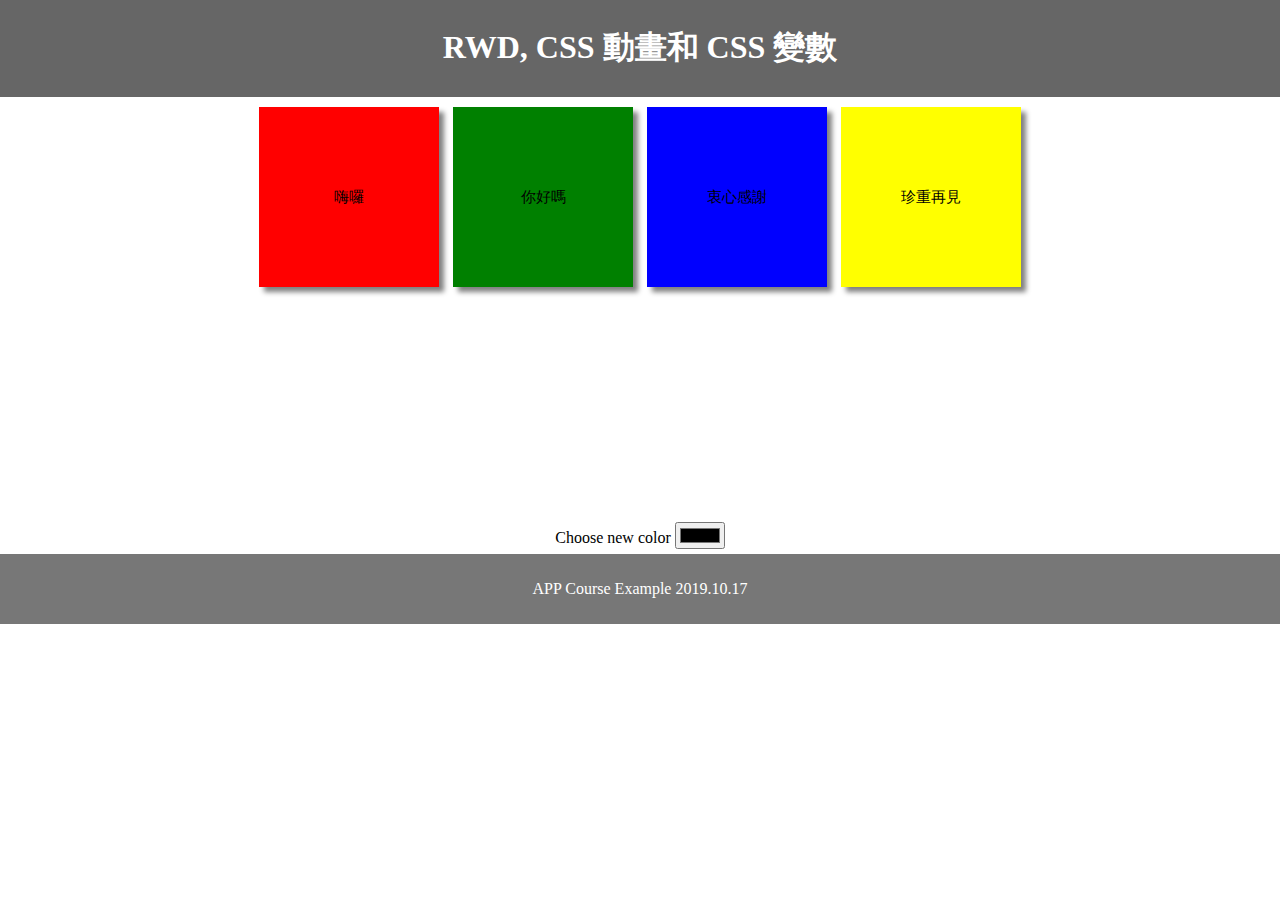
<file: case0/index.html>
<!DOCTYPE html>
<html lang="en">
<head>
<title>CSS RWD</title>
<meta charset="utf-8">
<meta name="viewport" content="width=device-width, initial-scale=1">
<link rel="stylesheet" href="basic.css">
<link rel="stylesheet" media="(max-width: 300px)" href="a.css">
<link rel="stylesheet" media="(min-width: 301px) and (max-width: 720px)" href="b.css">
<link rel="stylesheet" media="(min-width: 721px)" href="c.css">
<script src="control.js"></script>

<!-- fontawesome -->
<link rel="stylesheet" href="https://use.fontawesome.com/releases/v5.5.0/css/all.css" integrity="sha384-B4dIYHKNBt8Bc12p+WXckhzcICo0wtJAoU8YZTY5qE0Id1GSseTk6S+L3BlXeVIU" crossorigin="anonymous">
</head>

<body>
<header>
  <h1>RWD, CSS 動畫和 CSS 變數</h1>
</header>

<section>
	<div class="container">
		<div class="grid grid1">嗨囉</div>
		<div class="grid grid2">你好嗎</div>
		<div class="grid grid3">衷心感謝</div>
		<div class="grid grid4">珍重再見</div>
	</div>
	<label>Choose new color</label>
	<input type="color" id="myColor" onchange="getColor();"/>
</section>

<footer>
  <p>APP Course Example 2019.10.17</p>
  <i class="fas fa-heart fa-2x" onclick="javascript:beat();" id="heart"></i>
</footer>

</body>
</html>
</file>
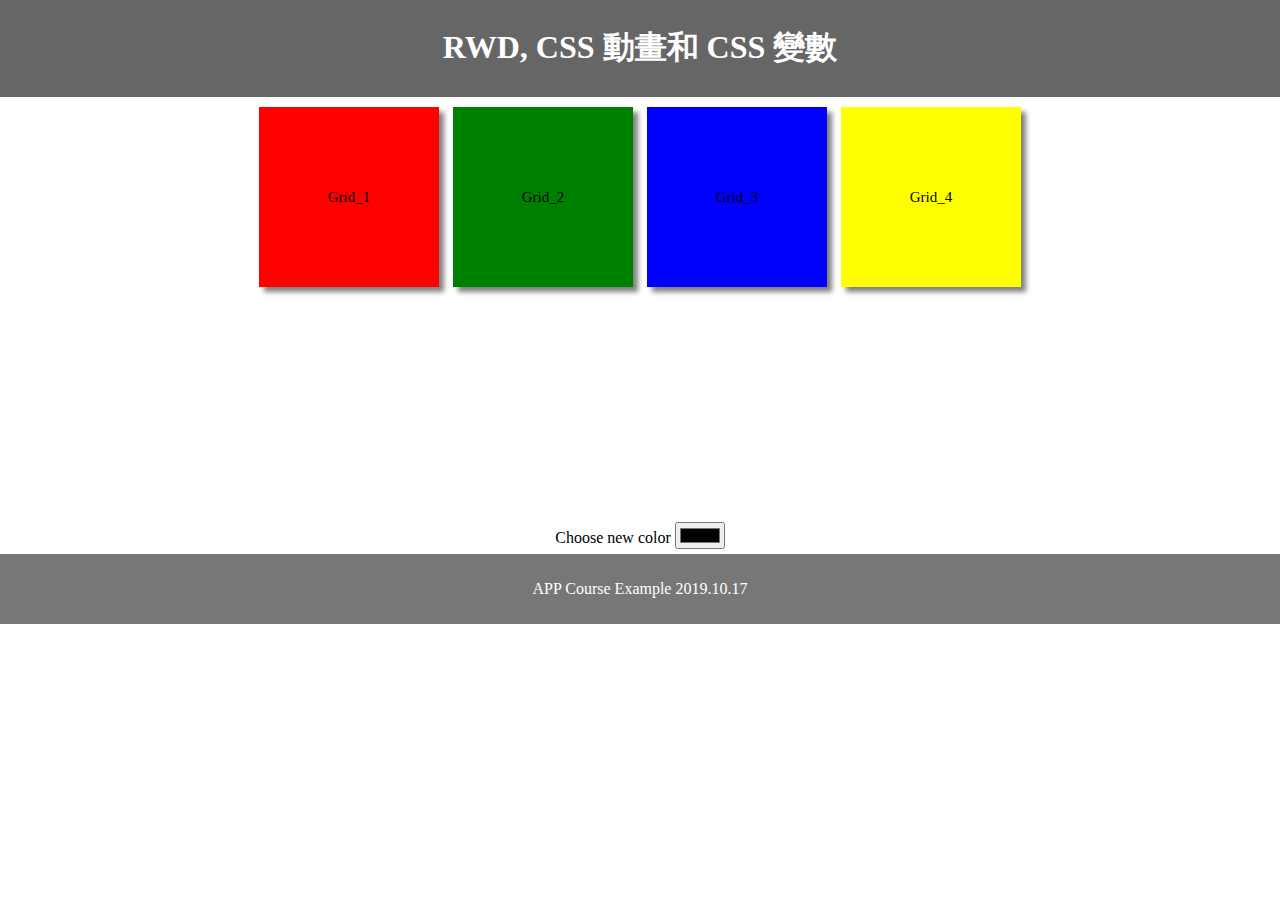
<file: APP_case/case0/index.html>
<!DOCTYPE html>
<html lang="en">
<head>
<title>CSS RWD</title>
<meta charset="utf-8">
<meta name="viewport" content="width=device-width, initial-scale=1">
<link rel="stylesheet" href="basic.css">
<link rel="stylesheet" media="(max-width: 420px)" href="a.css">
<link rel="stylesheet" media="(min-width: 421px) and (max-width: 840px)" href="b.css">
<link rel="stylesheet" media="(min-width: 841px)" href="c.css">
<script src="control.js"></script>

<!-- fontawesome -->
<link rel="stylesheet" href="https://use.fontawesome.com/releases/v5.5.0/css/all.css" integrity="sha384-B4dIYHKNBt8Bc12p+WXckhzcICo0wtJAoU8YZTY5qE0Id1GSseTk6S+L3BlXeVIU" crossorigin="anonymous">
</head>

<body>
<header>
  <h1>RWD, CSS 動畫和 CSS 變數</h1>
</header>

<section>
	<div class="container">
		<div class="grid grid1">Grid_1</div>
		<div class="grid grid2">Grid_2</div>
		<div class="grid grid3">Grid_3</div>
		<div class="grid grid4">Grid_4</div>
	</div>
	<label>Choose new color</label>
	<input type="color" id="myColor" onchange="getColor();"/>
</section>

<footer>
  <p>APP Course Example 2019.10.17</p>
  <i class="fas fa-heart fa-2x" onclick="javascript:beat();" id="heart"></i>
</footer>

</body>
</html>
</file>
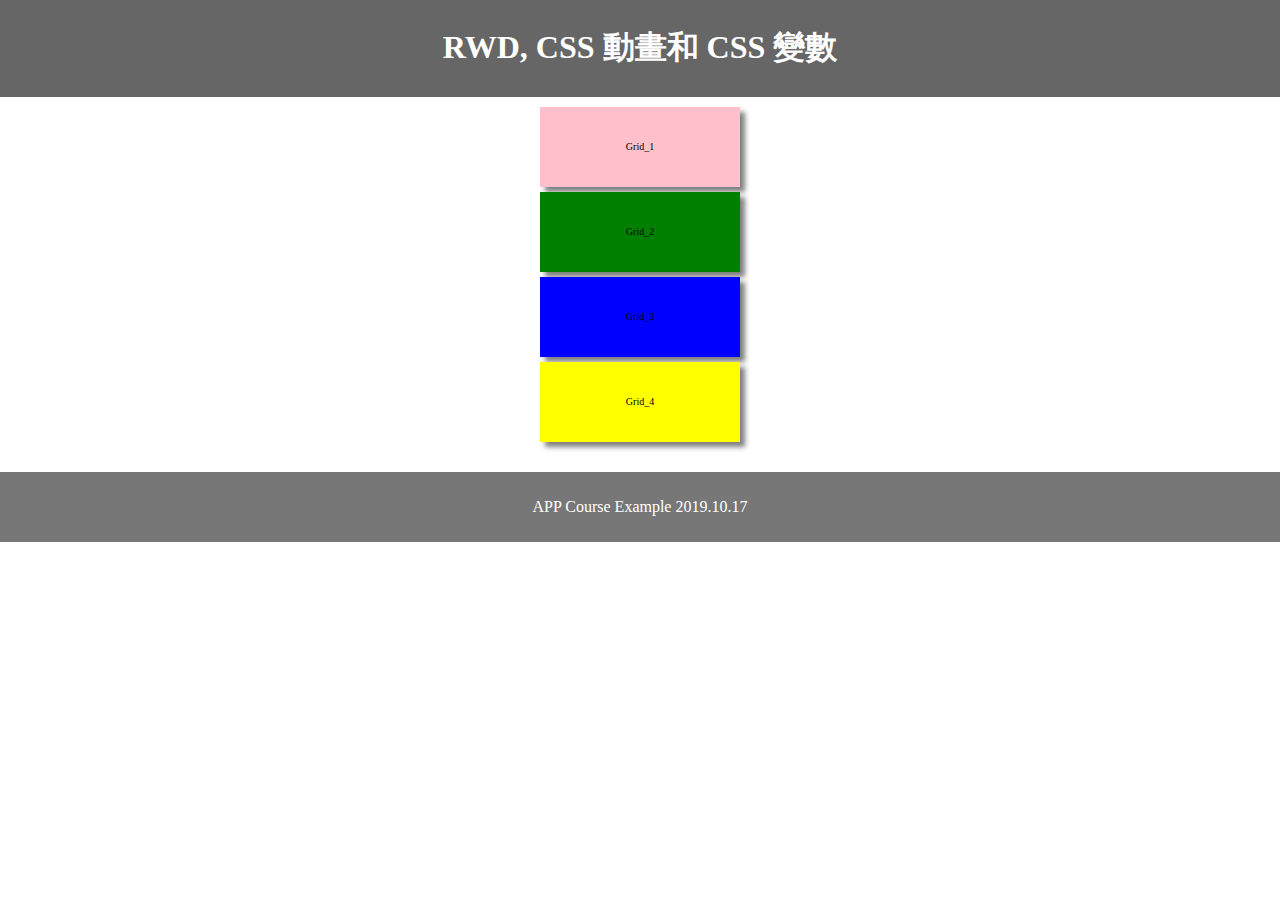
<file: case0/index1.html>
<!DOCTYPE html>
<html lang="en">
<head>
<title>CSS RWD</title>
<meta charset="utf-8">
<meta name="viewport" content="width=device-width, initial-scale=1">
<style>
body {
	margin: 0;
	text-align: center;
}
/* Style the header */
header {
    background-color: #666;
    padding: 5px;
    text-align: center;
    color: white;
}
section {
	padding: 5px;
}
/* Style the footer */
footer {
    background-color: #777;
    padding: 10px;
    text-align: center;
    color: white;
}
div.grid1 {
	background-color: pink;
	animation-name: ani_grid1;
    animation-duration: 4s;
	animation-iteration-count: infinite;
}
div.grid2 {
	background-color: green;
	animation-name: ani_grid2;
	animation-duration: 4s;
	animation-iteration-count: infinite;
}
div.grid3 {
	background-color: blue;
}
div.grid4 {
	background-color: yellow;
}
/* CSS transform standard syntax */
@keyframes ani_grid1 {
    from {transform: rotate(0deg);}
    to {transform: rotate(360deg);}
}

@keyframes ani_grid2 {
	0% {background-color: black;}
	20% {background-color: green;}
	40% {background-color: yellow;}
	60% {background-color: red;}
	80% {background-color: blue;}
	100% {background-color: green;}
	from {transform: rotate(0deg);}
    to {transform: rotate(360deg);}
}
.fas {
	animation-name: heartbeat;
    animation-duration: var(--heartbeat);
	animation-iteration-count: infinite;
}
@keyframes heartbeat {
	from {transform: scale(1,1); color: white;}
	to {transform: scale(1.2,1.2); color: red;}
}
div.container {
 width: 210px;
 height: 360px;
 margin: 0px auto;
}
div.grid {
 width: 200px;
 height: 80px;
 margin: 5px;
 line-height: 80px;
 box-shadow: 5px 5px 5px gray;
 font-size: 10px;
}
</style>
</head>

<body>
<header>
  <h1>RWD, CSS 動畫和 CSS 變數</h1>
</header>

<section>
	<div class="container">
		<div class="grid grid1">Grid_1</div>
		<div class="grid grid2">Grid_2</div>
		<div class="grid grid3">Grid_3</div>
		<div class="grid grid4">Grid_4</div>
	</div>
</section>

<footer>
  <p>APP Course Example 2019.10.17</p>
</footer>

</body>
</html>
</file>
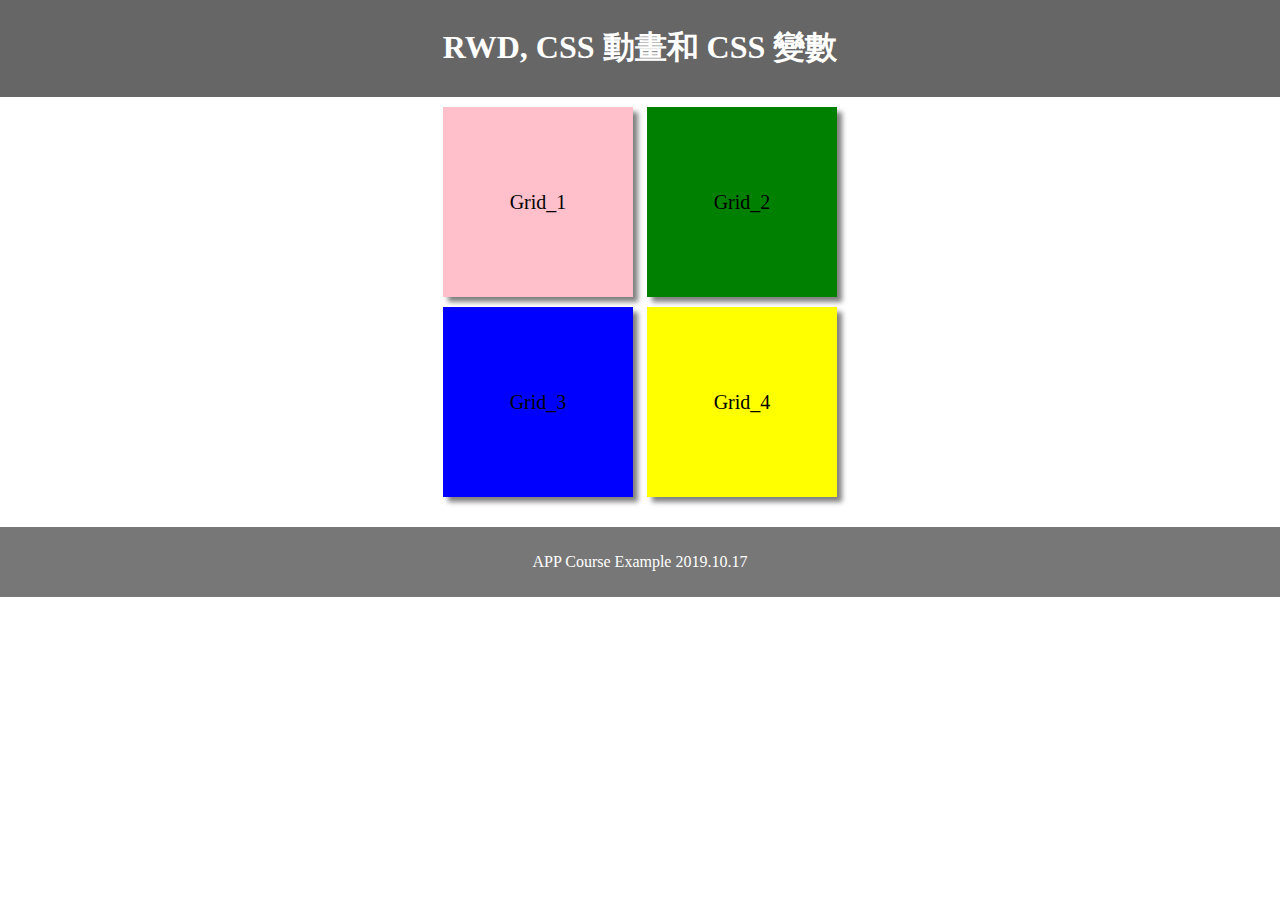
<file: case0/index2.html>
<!DOCTYPE html>
<html lang="en">
<head>
<title>CSS RWD</title>
<meta charset="utf-8">
<meta name="viewport" content="width=device-width, initial-scale=1">
<style>
body {
	margin: 0;
	text-align: center;
}
/* Style the header */
header {
    background-color: #666;
    padding: 5px;
    text-align: center;
    color: white;
}
section {
	padding: 5px;
}
/* Style the footer */
footer {
    background-color: #777;
    padding: 10px;
    text-align: center;
    color: white;
}
div.grid1 {
	background-color: pink;
	animation-name: ani_grid1;
    animation-duration: 4s;
	animation-iteration-count: infinite;
}
div.grid2 {
	background-color: green;
	animation-name: ani_grid2;
	animation-duration: 4s;
	animation-iteration-count: infinite;
}
div.grid3 {
	background-color: blue;
}
div.grid4 {
	background-color: yellow;
}
/* CSS transform standard syntax */
@keyframes ani_grid1 {
    from {transform: rotate(0deg);}
    to {transform: rotate(360deg);}
}

@keyframes ani_grid2 {
	0% {background-color: black;}
	20% {background-color: green;}
	40% {background-color: yellow;}
	60% {background-color: red;}
	80% {background-color: blue;}
	100% {background-color: green;}
	from {transform: rotate(0deg);}
    to {transform: rotate(360deg);}
}
.fas {
	animation-name: heartbeat;
    animation-duration: var(--heartbeat);
	animation-iteration-count: infinite;
}
@keyframes heartbeat {
	from {transform: scale(1,1); color: white;}
	to {transform: scale(1.2,1.2); color: red;}
}
div.container {
 width: 420px;
 height: 420px;
 margin: 0px auto;
}
div.grid {
 width: 190px;
 height: 190px;
 margin: 5px;
 line-height: 190px;
 box-shadow: 5px 5px 5px gray;
 font-size: 20px;
 display: inline-block;
}
</style>
</head>

<body>
<header>
  <h1>RWD, CSS 動畫和 CSS 變數</h1>
</header>

<section>
	<div class="container">
		<div class="grid grid1">Grid_1</div>
		<div class="grid grid2">Grid_2</div>
		<div class="grid grid3">Grid_3</div>
		<div class="grid grid4">Grid_4</div>
	</div>
</section>

<footer>
  <p>APP Course Example 2019.10.17</p>
</footer>

</body>
</html>
</file>
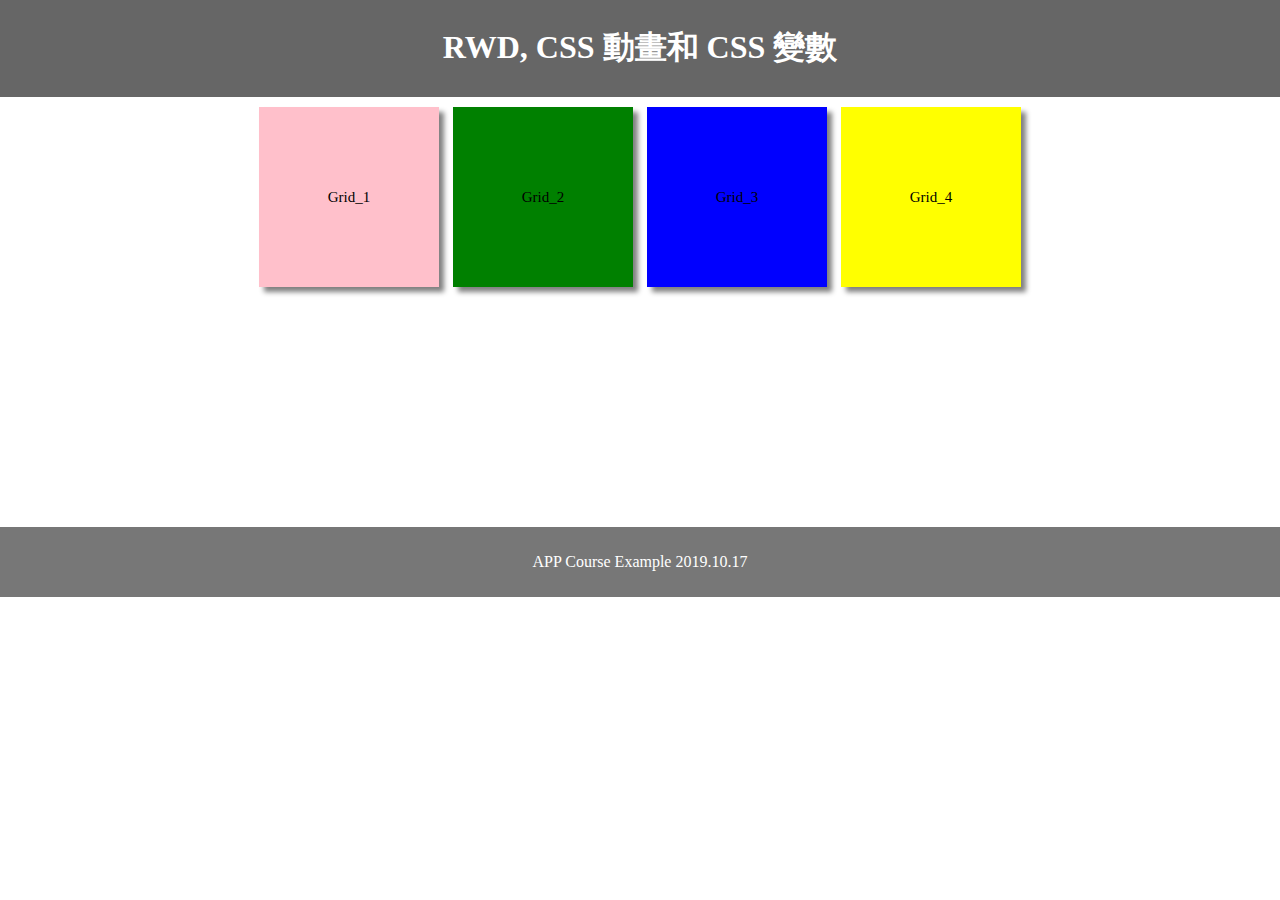
<file: case0/index3.html>
<!DOCTYPE html>
<html lang="en">
<head>
<title>CSS RWD</title>
<meta charset="utf-8">
<meta name="viewport" content="width=device-width, initial-scale=1">
<style>
body {
	margin: 0;
	text-align: center;
}
/* Style the header */
header {
    background-color: #666;
    padding: 5px;
    text-align: center;
    color: white;
}
section {
	padding: 5px;
}
/* Style the footer */
footer {
    background-color: #777;
    padding: 10px;
    text-align: center;
    color: white;
}
div.grid1 {
	background-color: pink;
	animation-name: ani_grid1;
    animation-duration: 4s;
	animation-iteration-count: infinite;
}
div.grid2 {
	background-color: green;
	animation-name: ani_grid2;
	animation-duration: 4s;
	animation-iteration-count: infinite;
}
div.grid3 {
	background-color: blue;
}
div.grid4 {
	background-color: yellow;
}
/* CSS transform standard syntax */
@keyframes ani_grid1 {
    from {transform: rotate(0deg);}
    to {transform: rotate(360deg);}
}

@keyframes ani_grid2 {
	0% {background-color: black;}
	20% {background-color: green;}
	40% {background-color: yellow;}
	60% {background-color: red;}
	80% {background-color: blue;}
	100% {background-color: green;}
	from {transform: rotate(0deg);}
    to {transform: rotate(360deg);}
}
.fas {
	animation-name: heartbeat;
    animation-duration: var(--heartbeat);
	animation-iteration-count: infinite;
}
@keyframes heartbeat {
	from {transform: scale(1,1); color: white;}
	to {transform: scale(1.2,1.2); color: red;}
}
div.container {
 width: 840px;
 height: 420px;
 margin: 0px auto;
}
div.grid {
 width: 180px;
 height: 180px;
 margin: 5px;
 line-height: 180px;
 box-shadow: 5px 5px 5px gray;
 font-size: 15px;
 display: inline-block;
}
</style>
</head>

<body>
<header>
  <h1>RWD, CSS 動畫和 CSS 變數</h1>
</header>

<section>
	<div class="container">
		<div class="grid grid1">Grid_1</div>
		<div class="grid grid2">Grid_2</div>
		<div class="grid grid3">Grid_3</div>
		<div class="grid grid4">Grid_4</div>
	</div>
</section>

<footer>
  <p>APP Course Example 2019.10.17</p>
</footer>

</body>
</html>
</file>
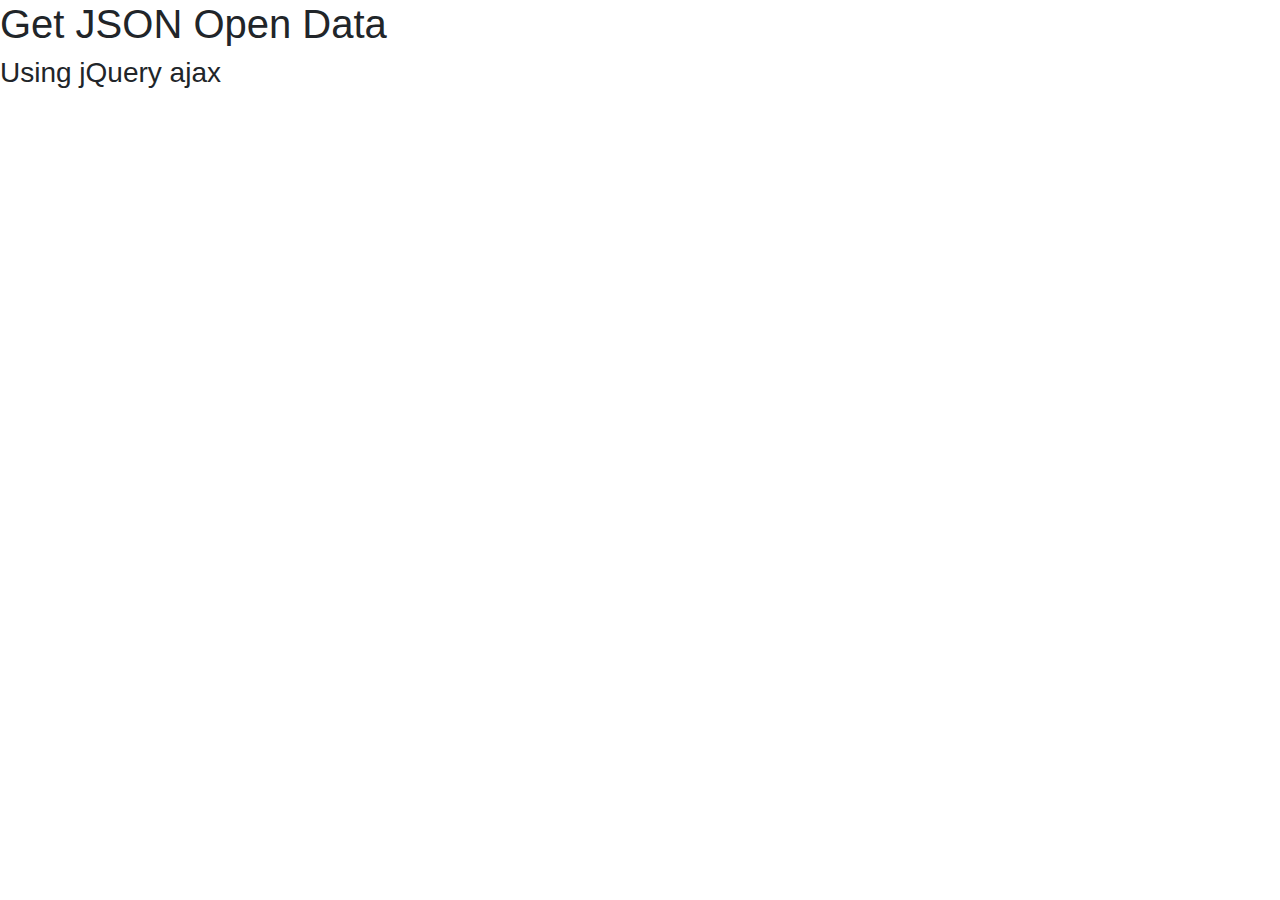
<file: case1/json-ajax.html>
<!doctype html>
<html lang="en">
<head>
    <!-- Required meta tags -->
    <meta charset="utf-8">
    <meta name="viewport" content="width=device-width, initial-scale=1">
    <!-- Bootstrap CSS & JS -->
    <link rel="stylesheet" href="https://maxcdn.bootstrapcdn.com/bootstrap/4.0.0/css/bootstrap.min.css" integrity="sha384-Gn5384xqQ1aoWXA+058RXPxPg6fy4IWvTNh0E263XmFcJlSAwiGgFAW/dAiS6JXm" crossorigin="anonymous">
    <!-- jQuery first, then Popper.js, then Bootstrap JS -->
    <script src="https://code.jquery.com/jquery-3.2.1.slim.min.js" integrity="sha384-KJ3o2DKtIkvYIK3UENzmM7KCkRr/rE9/Qpg6aAZGJwFDMVNA/GpGFF93hXpG5KkN" crossorigin="anonymous"></script>
    <script src="https://cdnjs.cloudflare.com/ajax/libs/popper.js/1.12.9/umd/popper.min.js" integrity="sha384-ApNbgh9B+Y1QKtv3Rn7W3mgPxhU9K/ScQsAP7hUibX39j7fakFPskvXusvfa0b4Q" crossorigin="anonymous"></script>
    <script src="https://maxcdn.bootstrapcdn.com/bootstrap/4.0.0/js/bootstrap.min.js" integrity="sha384-JZR6Spejh4U02d8jOt6vLEHfe/JQGiRRSQQxSfFWpi1MquVdAyjUar5+76PVCmYl" crossorigin="anonymous"></script>
    <script src="https://ajax.googleapis.com/ajax/libs/jquery/1.12.4/jquery.min.js"></script>

    <script>
        jQuery(document).ready(function(){
            $.ajax({
                type: "GET",
                url: "https://cloud.culture.tw/frontsite/trans/SearchShowAction.do?method=doFindTypeJ&category=6",
                dataType: "json",
                async: true,
                success: function(arr) {
                    console.log("success!");
                    // console.log(data);
                    var i;
                    var out = '<table class="table table-striped table-hover"><thead><tr><th scope="col">#</th><th scope="col">活動名稱</th>'
                            + '<th scope="col">地址</th><th scope="col">活動日期</th></tr></thead><tbody>';
            
                        for(i = 0; i < arr.length; i++) {
                            out += '<tr><th scope="row">' + i + '</th><td>' +
                            arr[i].title + "</td><td>" +
                            arr[i].location + "</td><td>" +
                            arr[i].startDate + " ~ " + arr[i].endDate + "</td></tr>";
                        }
                        out += "</tbody></table>";
                        document.getElementById("data_grid").innerHTML = out;
                    }
            });
        });
    </script>
</head>

<body>
    <h1>Get JSON Open Data</h1>
    <h3>Using jQuery ajax</h3>
    <div id="data_grid"></div>
</body>
</html>
</file>
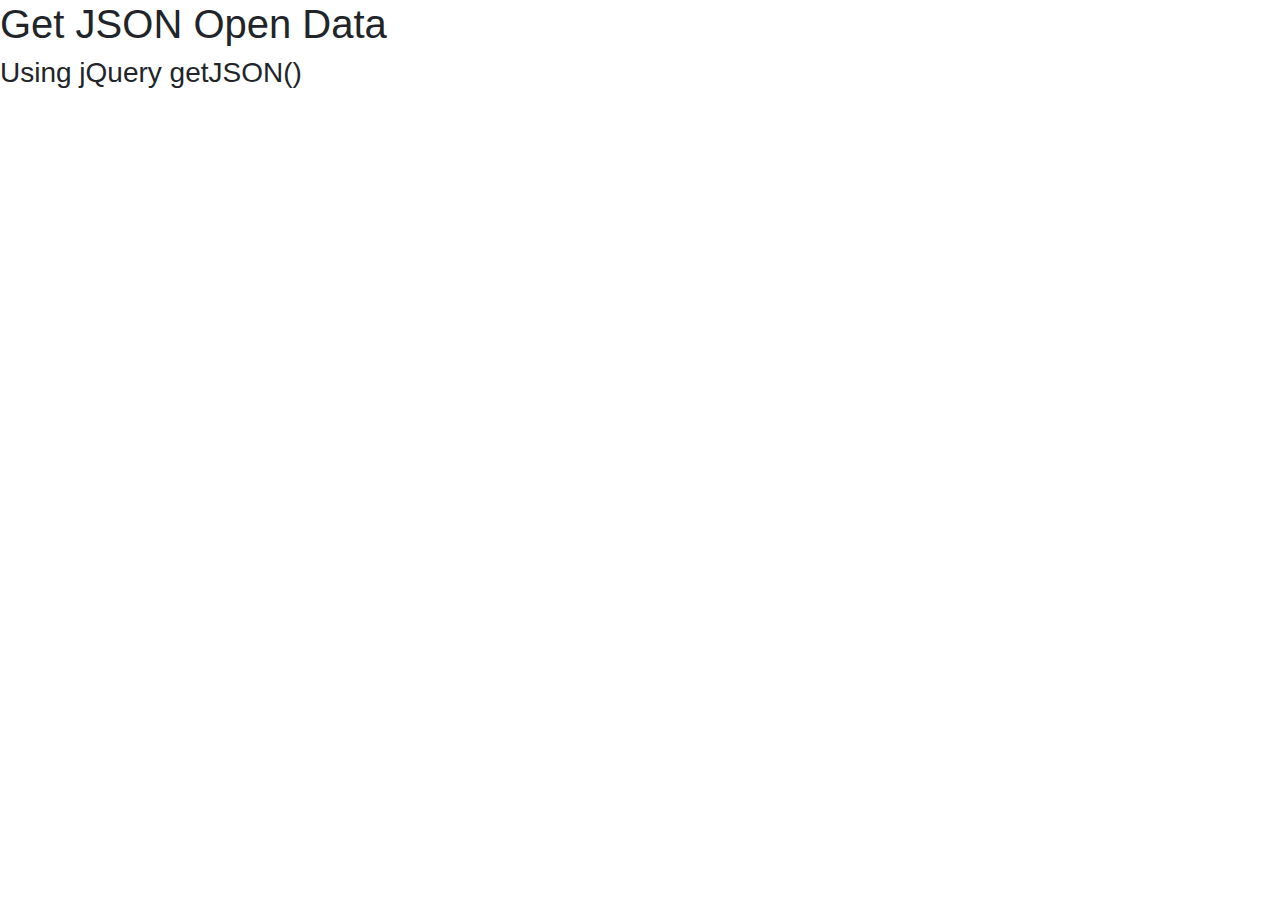
<file: case1/json-getJSON.html>
<!doctype html>
<html lang="en">
<head>
    <!-- Required meta tags -->
    <meta charset="utf-8">
    <meta name="viewport" content="width=device-width, initial-scale=1">
    <!-- Bootstrap CSS & JS -->
    <link rel="stylesheet" href="https://maxcdn.bootstrapcdn.com/bootstrap/4.0.0/css/bootstrap.min.css" integrity="sha384-Gn5384xqQ1aoWXA+058RXPxPg6fy4IWvTNh0E263XmFcJlSAwiGgFAW/dAiS6JXm" crossorigin="anonymous">
    <!-- jQuery first, then Popper.js, then Bootstrap JS -->
    <script src="https://code.jquery.com/jquery-3.2.1.slim.min.js" integrity="sha384-KJ3o2DKtIkvYIK3UENzmM7KCkRr/rE9/Qpg6aAZGJwFDMVNA/GpGFF93hXpG5KkN" crossorigin="anonymous"></script>
    <script src="https://cdnjs.cloudflare.com/ajax/libs/popper.js/1.12.9/umd/popper.min.js" integrity="sha384-ApNbgh9B+Y1QKtv3Rn7W3mgPxhU9K/ScQsAP7hUibX39j7fakFPskvXusvfa0b4Q" crossorigin="anonymous"></script>
    <script src="https://maxcdn.bootstrapcdn.com/bootstrap/4.0.0/js/bootstrap.min.js" integrity="sha384-JZR6Spejh4U02d8jOt6vLEHfe/JQGiRRSQQxSfFWpi1MquVdAyjUar5+76PVCmYl" crossorigin="anonymous"></script>
    <script src="https://ajax.googleapis.com/ajax/libs/jquery/1.12.4/jquery.min.js"></script>

    <script>
        jQuery(document).ready(function(){
            var jqxhr = $.getJSON("https://cloud.culture.tw/frontsite/trans/SearchShowAction.do?method=doFindTypeJ&category=6", function() {
                console.log("success");
            })
            .done(function(arr) {
                // console.log("second success");
                var i;
                var out = '<table class="table table-striped table-hover"><thead><tr><th scope="col">#</th><th scope="col">活動名稱</th>'
                            + '<th scope="col">地址</th><th scope="col">活動日期</th></tr></thead><tbody>';
            
                for(i = 0; i < arr.length; i++) {
                   out += '<tr><th scope="row">' + i + '</th><td>' +
                    arr[i].title + "</td><td>" +
                    arr[i].location + "</td><td>" +
                    arr[i].startDate + " ~ " + arr[i].endDate + "</td></tr>";
                }
                out += "</tbody></table>";
                document.getElementById("data_grid").innerHTML = out;
            })
            .fail(function() {
                console.log("error");
            })
            .always(function() {
                console.log("complete");
            });
        });
    </script>
</head>

<body>
    <h1>Get JSON Open Data</h1>
    <h3>Using jQuery getJSON()</h3>
    <div id="data_grid"></div>
</body>
</html>
</file>
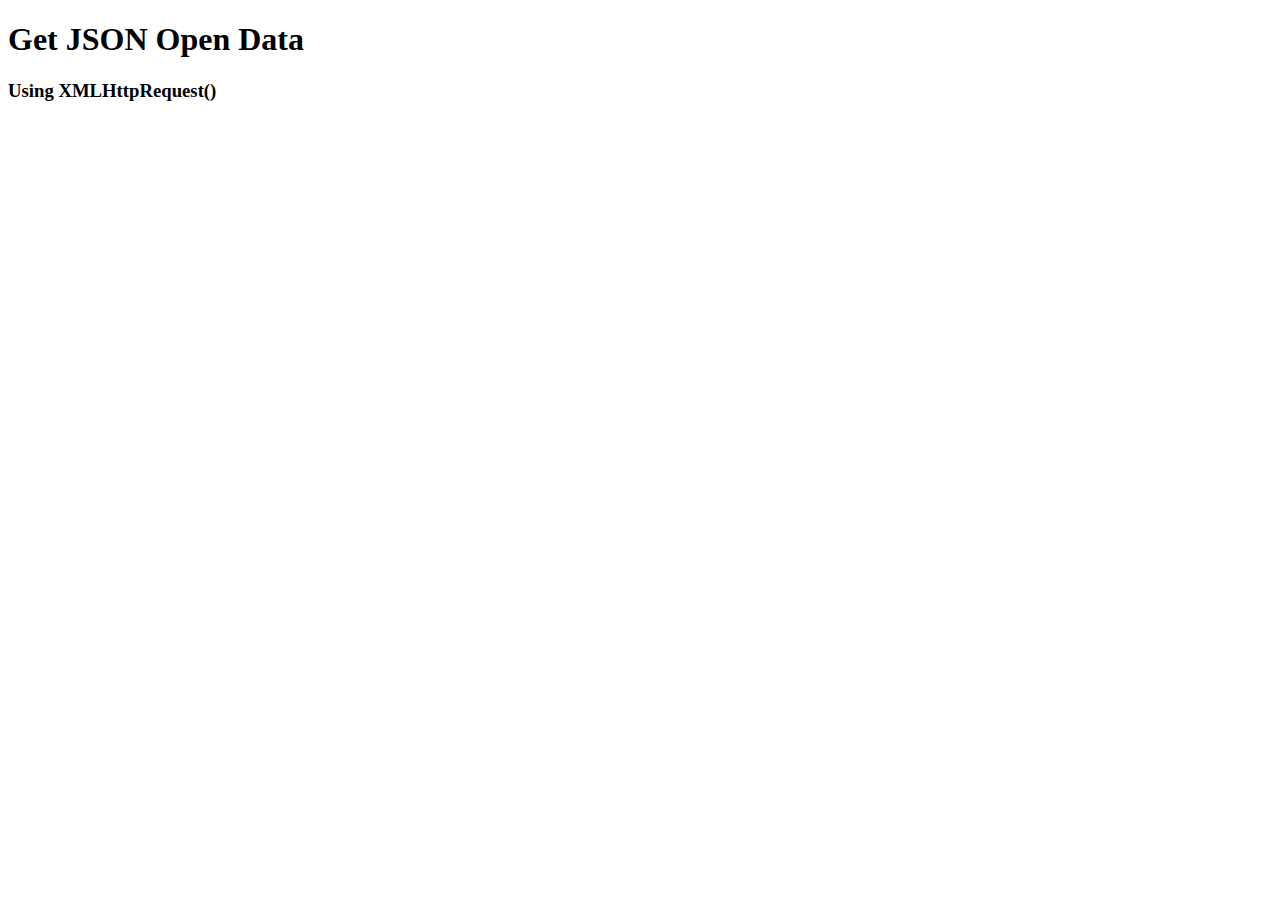
<file: case1/json-XMLHttpRequest.html>
<!doctype html>
<html lang="en">
<head>
    <!-- Required meta tags -->
    <meta charset="utf-8">
	<meta name="viewport" content="width=device-width, initial-scale=1">
</head>

<body>
	<h1>Get JSON Open Data</h1>
	<h3>Using XMLHttpRequest()</h3>
	<div id="data_grid"></div>
	
	<script>
	var xmlhttp = new XMLHttpRequest();
	var url = "https://cloud.culture.tw/frontsite/trans/SearchShowAction.do?method=doFindTypeJ&category=6";

	xmlhttp.onreadystatechange=function() {
		if (xmlhttp.readyState == 4 && xmlhttp.status == 200) {
			myFunction(xmlhttp.responseText);
		}
	}
	xmlhttp.open("GET", url, true);
	xmlhttp.send();

	function myFunction(response) {
		var arr = JSON.parse(response);
		var i;
		var out = "<table><tr><th>活動名稱</th><th>地址</th><th>活動日期</th></tr>";

		for(i = 0; i < arr.length; i++) {
			out += "<tr><td>" +
			arr[i].title + "</td><td>" +
			arr[i].location + "</td><td>" +
			arr[i].startDate + " ~ " + arr[i].endDate + "</td></tr>";
		out += "</table>";
		document.getElementById("data_grid").innerHTML = out;
	}
	</script>
</body>
</html>
</file>
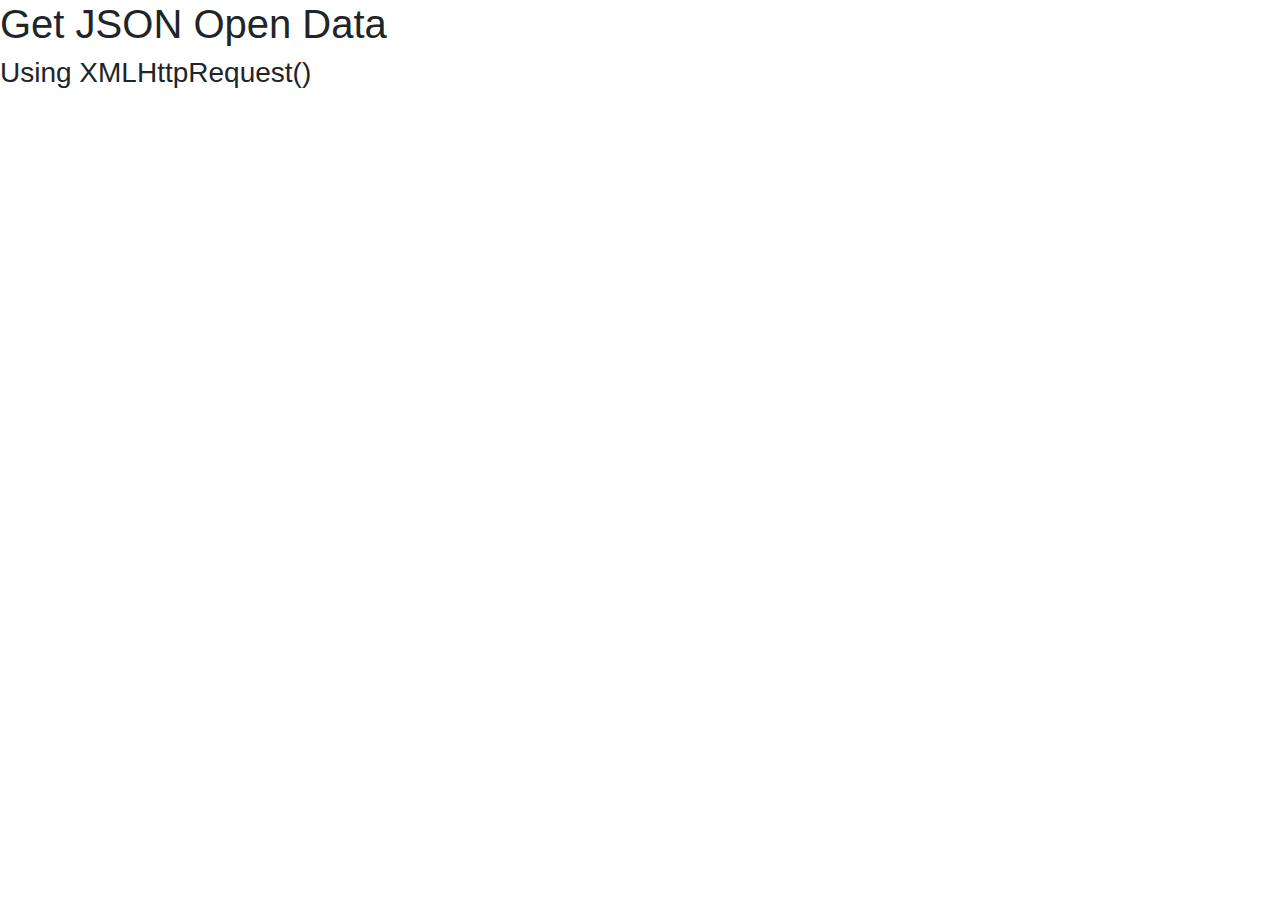
<file: case1/json-XMLHttpRequest_BS.html>
<!doctype html>
<html lang="en">
<head>
    <!-- Required meta tags -->
    <meta charset="utf-8">
    <meta name="viewport" content="width=device-width, initial-scale=1">
    <!-- Bootstrap CSS & JS -->
    <link rel="stylesheet" href="https://maxcdn.bootstrapcdn.com/bootstrap/4.0.0/css/bootstrap.min.css" integrity="sha384-Gn5384xqQ1aoWXA+058RXPxPg6fy4IWvTNh0E263XmFcJlSAwiGgFAW/dAiS6JXm" crossorigin="anonymous">
    <!-- jQuery first, then Popper.js, then Bootstrap JS -->
    <script src="https://code.jquery.com/jquery-3.2.1.slim.min.js" integrity="sha384-KJ3o2DKtIkvYIK3UENzmM7KCkRr/rE9/Qpg6aAZGJwFDMVNA/GpGFF93hXpG5KkN" crossorigin="anonymous"></script>
    <script src="https://cdnjs.cloudflare.com/ajax/libs/popper.js/1.12.9/umd/popper.min.js" integrity="sha384-ApNbgh9B+Y1QKtv3Rn7W3mgPxhU9K/ScQsAP7hUibX39j7fakFPskvXusvfa0b4Q" crossorigin="anonymous"></script>
    <script src="https://maxcdn.bootstrapcdn.com/bootstrap/4.0.0/js/bootstrap.min.js" integrity="sha384-JZR6Spejh4U02d8jOt6vLEHfe/JQGiRRSQQxSfFWpi1MquVdAyjUar5+76PVCmYl" crossorigin="anonymous"></script>

    <script>
        var xmlhttp = new XMLHttpRequest();
        var url = "https://cloud.culture.tw/frontsite/trans/SearchShowAction.do?method=doFindTypeJ&category=6";
       
        xmlhttp.onreadystatechange=function() {
            if (xmlhttp.readyState == 4 && xmlhttp.status == 200) {
                myFunction(xmlhttp.responseText);
            }
        }
        xmlhttp.open("GET", url, true);
        xmlhttp.send();
        
        function myFunction(response) {
            var arr = JSON.parse(response);
            var i;
            var out = '<table class="table table-striped table-hover"><thead><tr><th scope="col">#</th><th scope="col">活動名稱</th>'
                            + '<th scope="col">地址</th><th scope="col">活動日期</th></tr></thead><tbody>';
        
            for(i = 0; i < arr.length; i++) {
               out += '<tr><th scope="row">' + i + '</th><td>' +
                arr[i].title + "</td><td>" +
                arr[i].location + "</td><td>" +
                arr[i].startDate + " ~ " + arr[i].endDate + "</td></tr>";
				
            out += "</tbody></table>";
            document.getElementById("data_grid").innerHTML = out;
        }
    </script>
</head>

<body>
    <h1>Get JSON Open Data</h1>
	<h3>Using XMLHttpRequest()</h3>
    <div id="data_grid"></div>
</body>
</html>
</file>
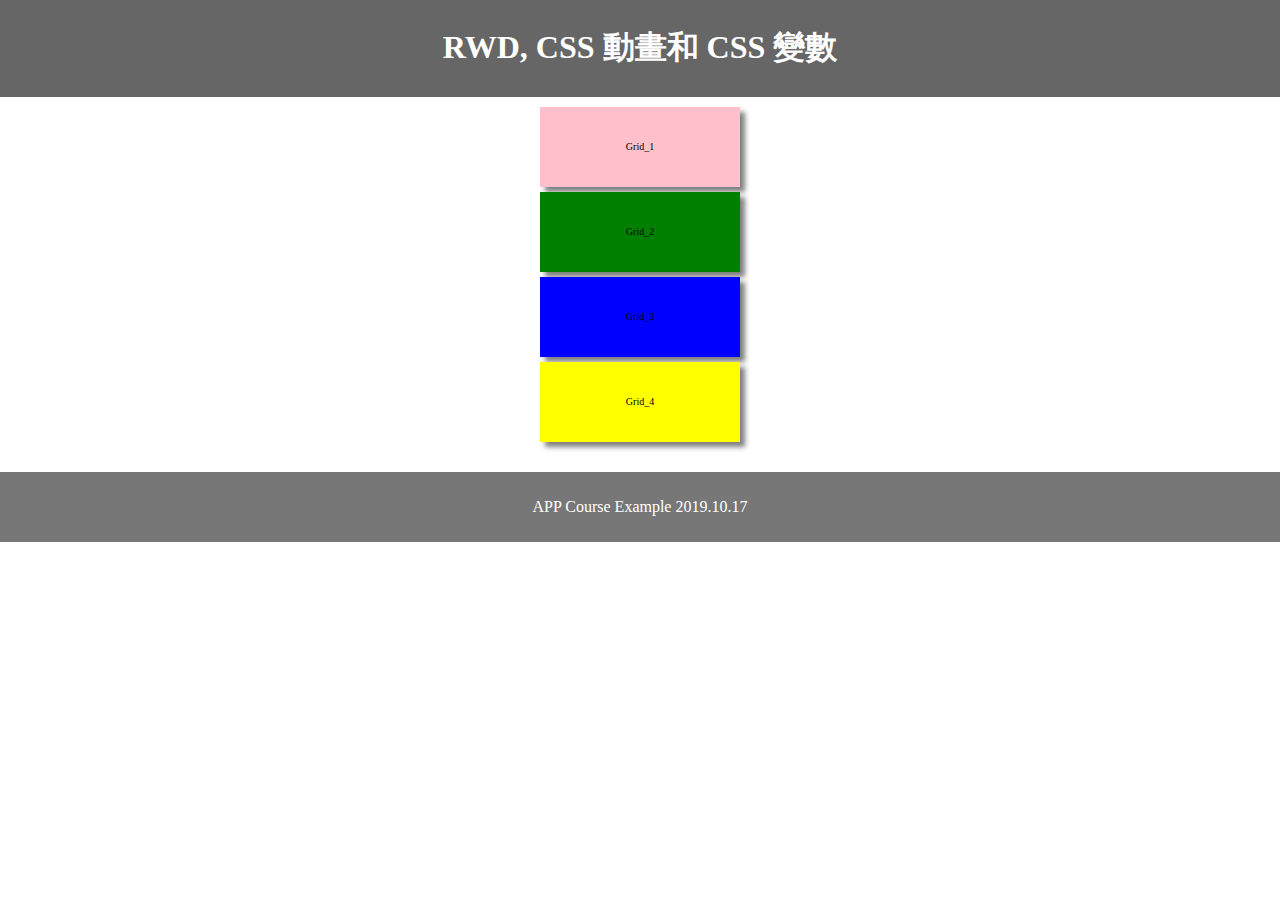
<file: APP_case/case0/index1.html>
<!DOCTYPE html>
<html lang="en">
<head>
<title>CSS RWD</title>
<meta charset="utf-8">
<meta name="viewport" content="width=device-width, initial-scale=1">
<style>
body {
	margin: 0;
	text-align: center;
}
/* Style the header */
header {
    background-color: #666;
    padding: 5px;
    text-align: center;
    color: white;
}
section {
	padding: 5px;
}
/* Style the footer */
footer {
    background-color: #777;
    padding: 10px;
    text-align: center;
    color: white;
}
div.grid1 {
	background-color: pink;
	animation-name: ani_grid1;
    animation-duration: 4s;
}
div.grid2 {
	background-color: green;
	animation-name: ani_grid2;
	animation-duration: 4s;
	animation-iteration-count: infinite;
}
div.grid3 {
	background-color: blue;
}
div.grid4 {
	background-color: yellow;
}
/* CSS transform standard syntax */
@keyframes ani_grid1 {
    from {transform: rotate(0deg);}
    to {transform: rotate(360deg);}
}

@keyframes ani_grid2 {
	0% {background-color: black;}
	20% {background-color: green;}
	40% {background-color: yellow;}
	60% {background-color: red;}
	80% {background-color: blue;}
	100% {background-color: green;}
	from {transform: rotate(0deg);}
    to {transform: rotate(360deg);}
}
.fas {
	animation-name: heartbeat;
    animation-duration: var(--heartbeat);
	animation-iteration-count: infinite;
}
@keyframes heartbeat {
	from {transform: scale(1,1); color: white;}
	to {transform: scale(1.2,1.2); color: red;}
}
div.container {
 width: 210px;
 height: 360px;
 margin: 0px auto;
}
div.grid {
 width: 200px;
 height: 80px;
 margin: 5px;
 line-height: 80px;
 box-shadow: 5px 5px 5px gray;
 font-size: 10px;
}
</style>
</head>

<body>
<header>
  <h1>RWD, CSS 動畫和 CSS 變數</h1>
</header>

<section>
	<div class="container">
		<div class="grid grid1">Grid_1</div>
		<div class="grid grid2">Grid_2</div>
		<div class="grid grid3">Grid_3</div>
		<div class="grid grid4">Grid_4</div>
	</div>
</section>

<footer>
  <p>APP Course Example 2019.10.17</p>
</footer>

</body>
</html>
</file>
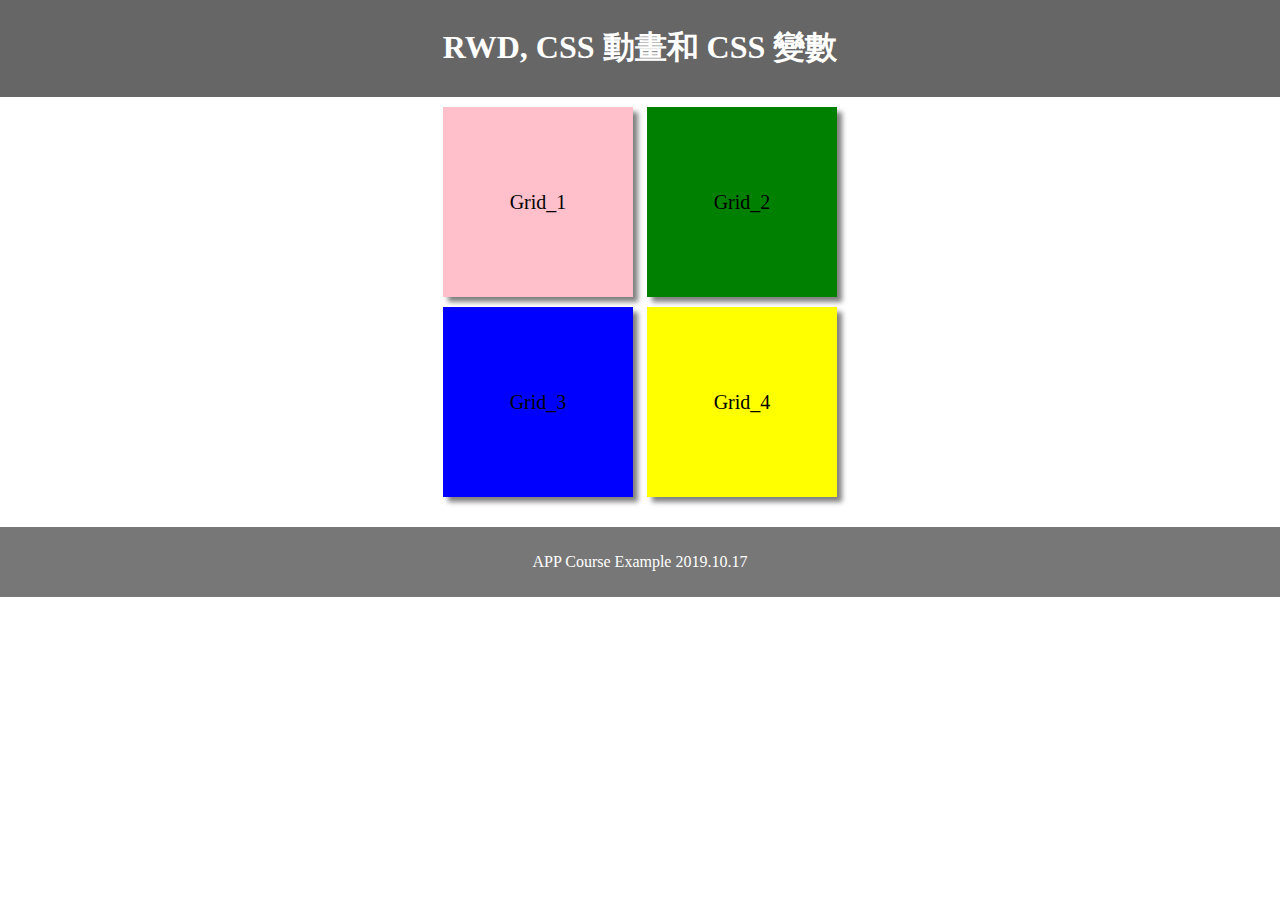
<file: APP_case/case0/index2.html>
<!DOCTYPE html>
<html lang="en">
<head>
<title>CSS RWD</title>
<meta charset="utf-8">
<meta name="viewport" content="width=device-width, initial-scale=1">
<style>
body {
	margin: 0;
	text-align: center;
}
/* Style the header */
header {
    background-color: #666;
    padding: 5px;
    text-align: center;
    color: white;
}
section {
	padding: 5px;
}
/* Style the footer */
footer {
    background-color: #777;
    padding: 10px;
    text-align: center;
    color: white;
}
div.grid1 {
	background-color: pink;
	animation-name: ani_grid1;
    animation-duration: 4s;
}
div.grid2 {
	background-color: green;
	animation-name: ani_grid2;
	animation-duration: 4s;
	animation-iteration-count: infinite;
}
div.grid3 {
	background-color: blue;
}
div.grid4 {
	background-color: yellow;
}
/* CSS transform standard syntax */
@keyframes ani_grid1 {
    from {transform: rotate(0deg);}
    to {transform: rotate(360deg);}
}

@keyframes ani_grid2 {
	0% {background-color: black;}
	20% {background-color: green;}
	40% {background-color: yellow;}
	60% {background-color: red;}
	80% {background-color: blue;}
	100% {background-color: green;}
	from {transform: rotate(0deg);}
    to {transform: rotate(360deg);}
}
.fas {
	animation-name: heartbeat;
    animation-duration: var(--heartbeat);
	animation-iteration-count: infinite;
}
@keyframes heartbeat {
	from {transform: scale(1,1); color: white;}
	to {transform: scale(1.2,1.2); color: red;}
}
div.container {
 width: 420px;
 height: 420px;
 margin: 0px auto;
}
div.grid {
 width: 190px;
 height: 190px;
 margin: 5px;
 line-height: 190px;
 box-shadow: 5px 5px 5px gray;
 font-size: 20px;
 display: inline-block;
}
</style>
</head>

<body>
<header>
  <h1>RWD, CSS 動畫和 CSS 變數</h1>
</header>

<section>
	<div class="container">
		<div class="grid grid1">Grid_1</div>
		<div class="grid grid2">Grid_2</div>
		<div class="grid grid3">Grid_3</div>
		<div class="grid grid4">Grid_4</div>
	</div>
</section>

<footer>
  <p>APP Course Example 2019.10.17</p>
</footer>

</body>
</html>
</file>
<file: case0/basic.css>
:root{
	--back_color:red;/*Default value*/
}
body {
	margin: 0;
	text-align: center;
}

/* Style the header */
header {
    background-color: #666;
    padding: 5px;
    text-align: center;
    color: white;
}

section {
	padding: 5px;
}

/* Style the footer */
footer {
    background-color: #777;
    padding: 10px;
    text-align: center;
    color: white;
}

div.grid1 {
	background-color: var(--back_color);
	animation-name: ani_grid1;
    animation-duration: 4s;
	animation-iteration-count: infinite;
}

div.grid2 {
	background-color: green;
	animation-name: ani_grid2;
	animation-duration: 4s;
	animation-iteration-count: infinite;
}

div.grid3 {
	background-color: blue;
}

div.grid4 {
	background-color: yellow;
}

/* CSS transform standard syntax */
@keyframes ani_grid1 {
    from {transform: rotate(0deg);}
    to {transform: rotate(360deg);}
}


@keyframes ani_grid2 {
	0% {background-color: black;}
	20% {background-color: green;}
	40% {background-color: yellow;}
	60% {background-color: red;}
	80% {background-color: blue;}
	100% {background-color: green;}
	from {transform: rotate(0deg);}
    to {transform: rotate(360deg);}
}

.fas {
	animation-name: heartbeat;
    animation-duration: var(--heartbeat);
	animation-iteration-count: infinite;
}

@keyframes heartbeat {
	from {transform: scale(1,1); color: white;}
	to {transform: scale(1.2,1.2); color: red;}
}
</file>
<file: case0/a.css>
div.container {
 width: 210px;
 height: 360px;
 margin: 0px auto;
}

div.grid {
 width: 200px;
 height: 80px;
 margin: 5px;
 line-height: 80px;
 box-shadow: 5px 5px 5px gray;
 font-size: 10px;
}
</file>
<file: case0/b.css>
div.container {
 width: 420px;
 height: 420px;
 margin: 0px auto;
}

div.grid {
 width: 190px;
 height: 190px;
 margin: 5px;
 line-height: 190px;
 box-shadow: 5px 5px 5px gray;
 font-size: 20px;
 display: inline-block;
}
</file>
<file: case0/c.css>
div.container {
 width: 840px;
 height: 420px;
 margin: 0px auto;
}

div.grid {
 width: 180px;
 height: 180px;
 margin: 5px;
 line-height: 180px;
 box-shadow: 5px 5px 5px gray;
 font-size: 15px;
 display: inline-block;
}
</file>
<file: APP_case/case0/basic.css>
:root{
	--back_color:red;/*Default value*/
}
body {
	margin: 0;
	text-align: center;
}

/* Style the header */
header {
    background-color: #666;
    padding: 5px;
    text-align: center;
    color: white;
}

section {
	padding: 5px;
}

/* Style the footer */
footer {
    background-color: #777;
    padding: 10px;
    text-align: center;
    color: white;
}

div.grid1 {
	background-color: var(--back_color);
	animation-name: ani_grid1;
    animation-duration: 4s;
}

div.grid2 {
	background-color: green;
	animation-name: ani_grid2;
	animation-duration: 4s;
	animation-iteration-count: infinite;
}

div.grid3 {
	background-color: blue;
}

div.grid4 {
	background-color: yellow;
}

/* CSS transform standard syntax */
@keyframes ani_grid1 {
    from {transform: rotate(0deg);}
    to {transform: rotate(360deg);}
}


@keyframes ani_grid2 {
	0% {background-color: black;}
	20% {background-color: green;}
	40% {background-color: yellow;}
	60% {background-color: red;}
	80% {background-color: blue;}
	100% {background-color: green;}
	from {transform: rotate(0deg);}
    to {transform: rotate(360deg);}
}

.fas {
	animation-name: heartbeat;
    animation-duration: var(--heartbeat);
	animation-iteration-count: infinite;
}

@keyframes heartbeat {
	from {transform: scale(1,1); color: white;}
	to {transform: scale(1.2,1.2); color: red;}
}
</file>
<file: APP_case/case0/a.css>
div.container {
 width: 210px;
 height: 360px;
 margin: 0px auto;
}

div.grid {
 width: 200px;
 height: 80px;
 margin: 5px;
 line-height: 80px;
 box-shadow: 5px 5px 5px gray;
 font-size: 10px;
}
</file>
<file: APP_case/case0/b.css>
div.container {
 width: 420px;
 height: 420px;
 margin: 0px auto;
}

div.grid {
 width: 190px;
 height: 190px;
 margin: 5px;
 line-height: 190px;
 box-shadow: 5px 5px 5px gray;
 font-size: 20px;
 display: inline-block;
}
</file>
<file: APP_case/case0/c.css>
div.container {
 width: 840px;
 height: 420px;
 margin: 0px auto;
}

div.grid {
 width: 180px;
 height: 180px;
 margin: 5px;
 line-height: 180px;
 box-shadow: 5px 5px 5px gray;
 font-size: 15px;
 display: inline-block;
}
</file>
